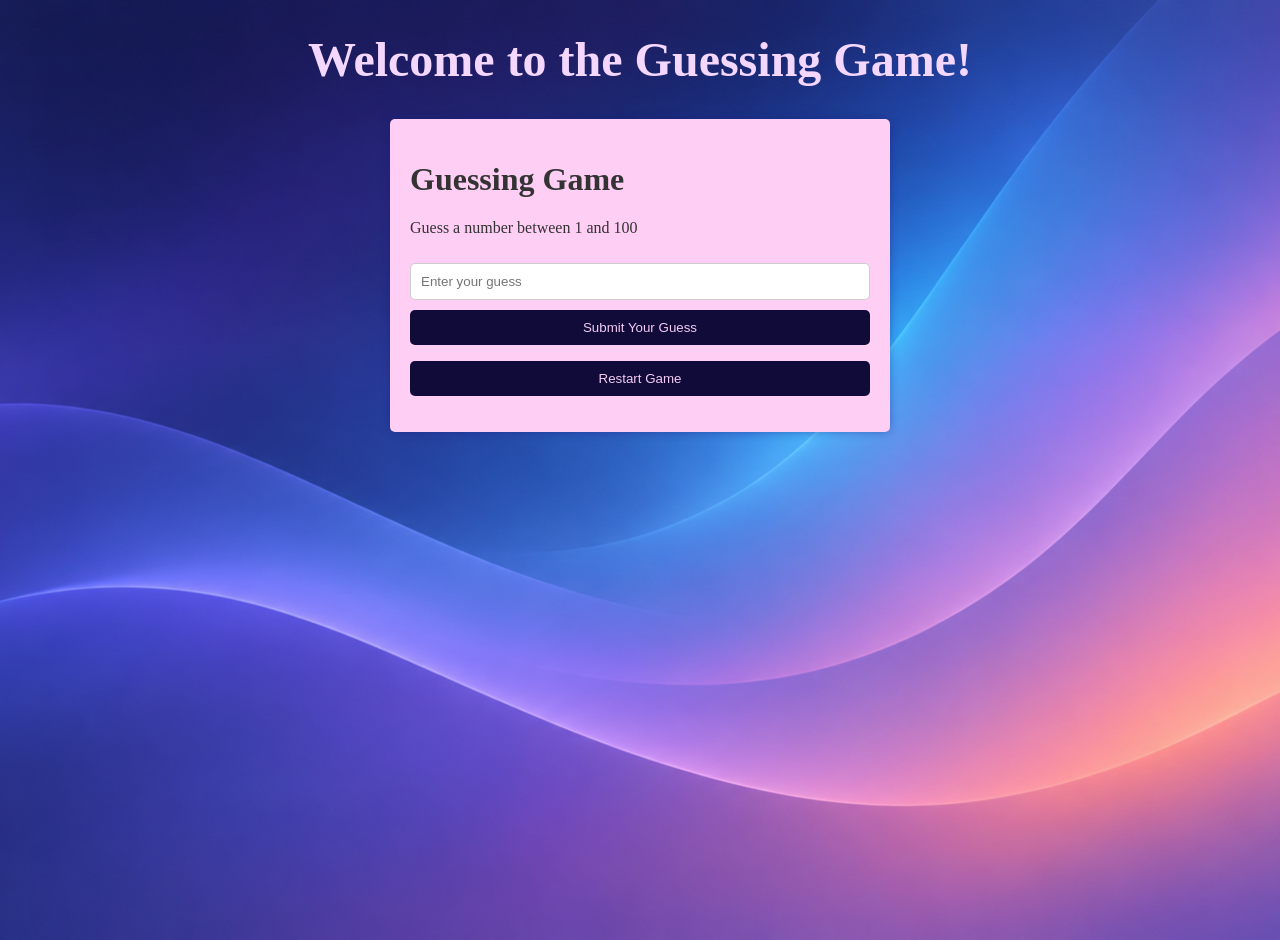
<file: index.html>
<!DOCTYPE html>
<html lang="en">

<head>
    <meta charset="UTF-8">
    <link rel="stylesheet" href="main.css">
    <title>Guessing game</title>
    <script src="scripts/guessinggame.js" defer></script>
    </head>
<body>
    <div class="header">
        <h1>Welcome to the Guessing Game!</h1>
    </div>
    <div class="game-container">
    <h1>Guessing Game</h1>
    <p>Guess a number between 1 and 100</p>
    <input type="number" id="guessInput" placeholder="Enter your guess">
    <button id="submitGuess">Submit Your Guess</button>
    <p id="feedback"></p>
    <p id="attempts"></p>
    <button id="restartGame">Restart Game</button>
    <p id="resultMessage"></p>
    <p id="attemptsCounter"></p>
    </div>

</body>
</file>
<file: main.css>
* {
    box-sizing: border-box;
}
.header{
    text-align: center;
    margin-bottom: 20px;
    color: #f4d7ff;
    font-size: 24px;

}
.game-container{
    max-width: 500px;
    margin: 0 auto;
    padding: 20px;
    background-color: #ffcef4;
    border-radius: 5px;
    box-shadow: 0 0 10px rgba(26, 22, 126, 0.4);
}
body{
    font-family: Times New Roman, serif;
    color: #333;
    background-image: url('images/Flowing Navy and Purple Gradient Waves.png');
    background-size: cover;
    background-position: center;
    background-repeat: no-repeat;
        min-height: 100vh;
}
button{
    display: block;
    width: 100%;
    padding: 10px;
    margin-top: 10px;
    background-color: #100b39;
    color: #f4cbf3;
    border: none;
    border-radius: 5px;
    cursor: pointer;

}
button:hover {
    background-color: #6e2060;
}
input[type="number"]{
    width: 100%;
    padding: 10px;
    margin-top: 10px;
    border: 1px solid #ccc;
    border-radius: 5px;

}
</file>
